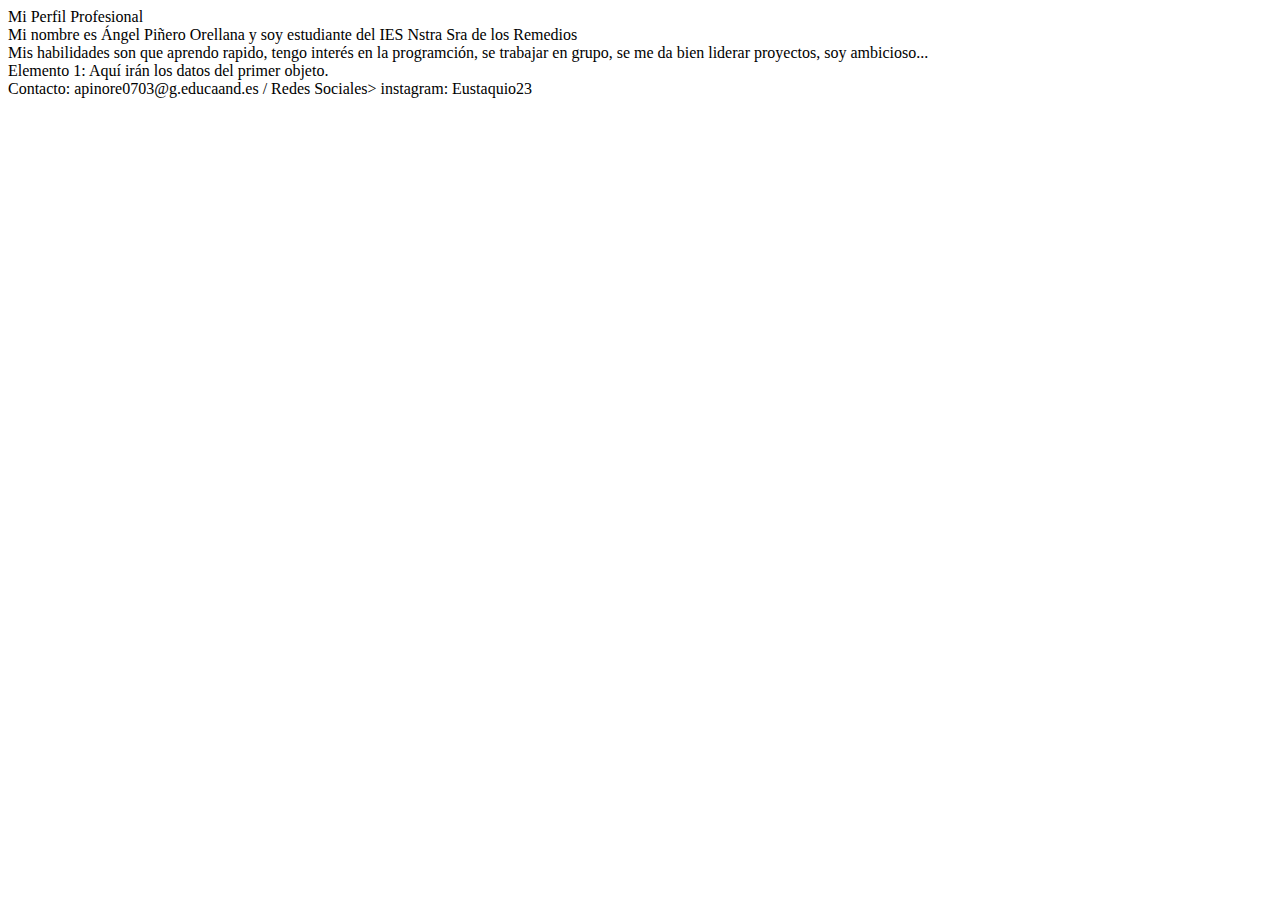
<file: Index.html>
<!-- Este va a ser mi repositorio de los micro-retos que hagamos en programación HTML-->
<!DOCTYPE html>
<html lang="es">
<head>
    <meta charset="UTF-8">
    <meta name="viewport" content="width=device-width, initial-scale=1.0">
    <title>Document</title>
</head>
<body>
    
    <header>
        <!-- Este va a ser el encabezado de mi página web -->
        Mi Perfil Profesional
    </header>

    <main>
        <section>
            <!-- Aquí estará la biografía -->
            Mi nombre es Ángel Piñero Orellana y soy estudiante del IES Nstra Sra de los Remedios
            
        <section>
            <!-- Aquí estarán mis habilidades -->
            Mis habilidades son que aprendo rapido, tengo interés en la programción, se trabajar en grupo, se me da bien liderar proyectos, soy ambicioso...    
            
            <article>
                <!-- Cada elemento individual de la colección es un article -->
                Elemento 1: Aquí irán los datos del primer objeto.
            </article>
        </section>
    </main>

    <footer>
        <!-- Mi Contacto y Redes Sociales -->
        Contacto: apinore0703@g.educaand.es /
        Redes Sociales> instagram: Eustaquio23
    </footer>

</body>
</html> 
</body>
</html>
</file>
